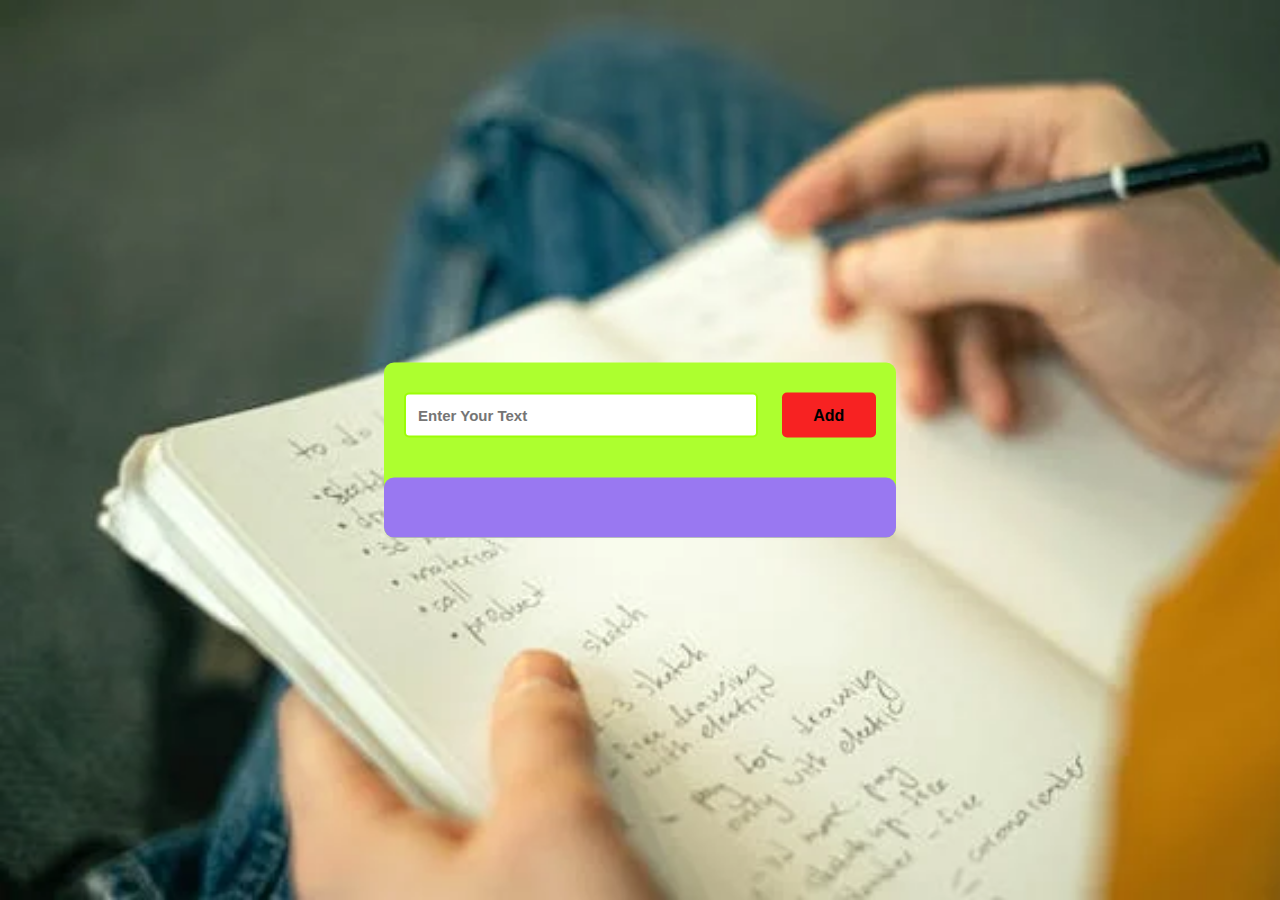
<file: Task4/index.html>
<!DOCTYPE html>
<html lang="en">
<head>
    <meta charset="UTF-8">
    <meta name="viewport" content="width=device-width, initial-scale=1.0">
    <link rel="stylesheet" href="style.css">
    <link rel="stylesheet" href="https://cdnjs.cloudflare.com/ajax/libs/font-awesome/6.4.2/css/all.min.css">
    <title>Document</title>
</head>
<body>
    <div class="container">
        <div id="newtask">
            <input type="text" class="input" placeholder="Enter Your Text">
            <button id="add">Add</button>
        </div>
        <div id="items">

        </div>
    </div>
   <script src="script.js">
   
   </script>
</body>
</html>
</file>
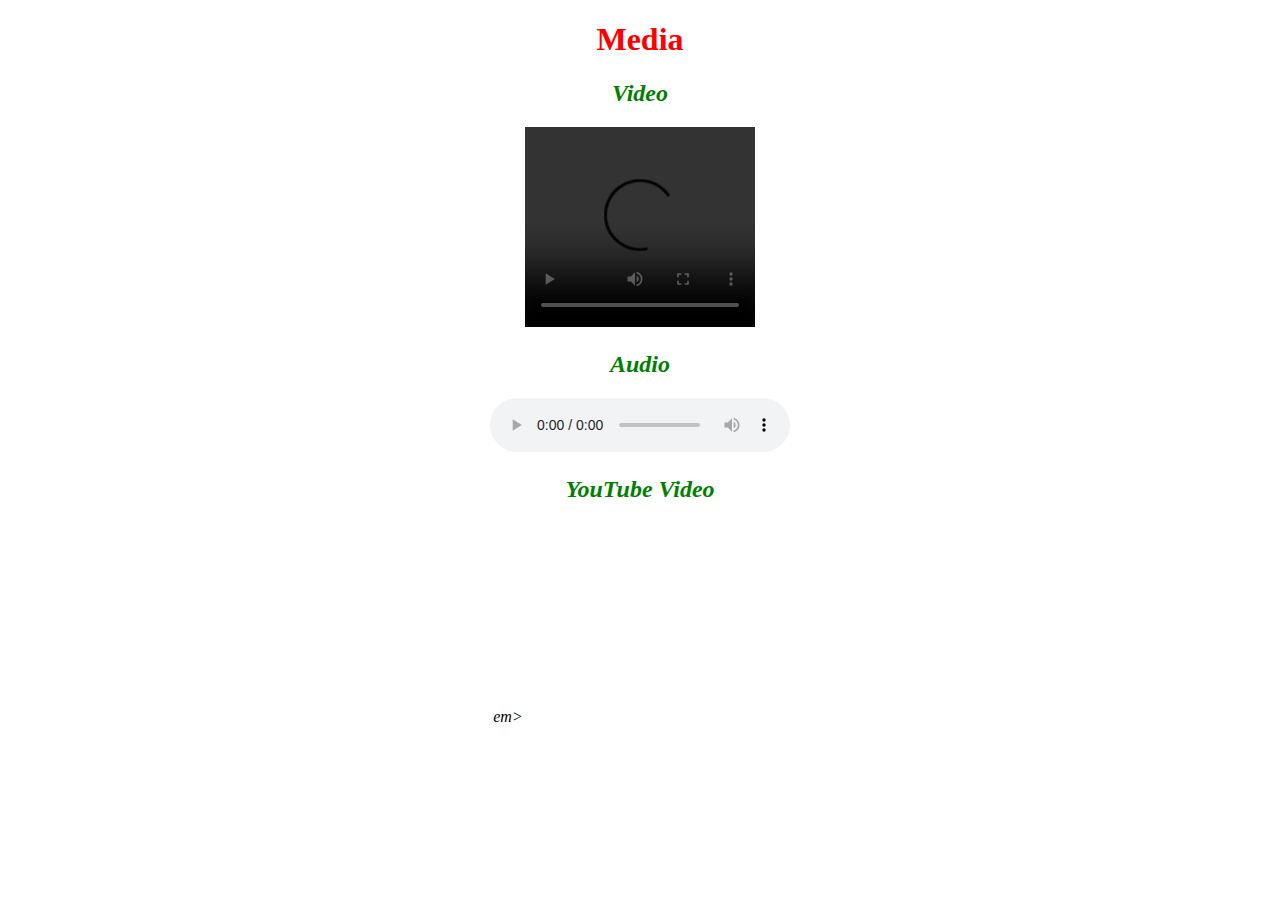
<file: media.html>
<!DOCTYPE html>
<html>
<head>
    <title>Media</title>
</head>
<body>
    <center><h1 style="color: red;"><center><b>Media</b></center></h1>
    <table><h2 style="color: green;"><em>Video</em></h2>
    <video width="230" height="200" controls>
        <source src="C:\Users\91766\Desktop\task\video.MP4" type="video/MP4">
    </video>
    <h2 style="color: green;"><em>Audio</em></h2>
    <audio controls>
        <source src="C:\Users\91766\Desktop\task\audio.MP3" type="audio/MP3">
 </audio>
 <h2 style="color: green;"><em>YouTube Video</h2>em></h2>
 <iframe width="260" height="200" src="https://www.youtube.com/embed/H9nUgvlMXOw" title="YouTube video player" frameborder="0" allow="accelerometer; autoplay; clipboard-write; encrypted-media; gyroscope; picture-in-picture; web-share" allowfullscreen></iframe>
</center>
</body>
</html>
</file>
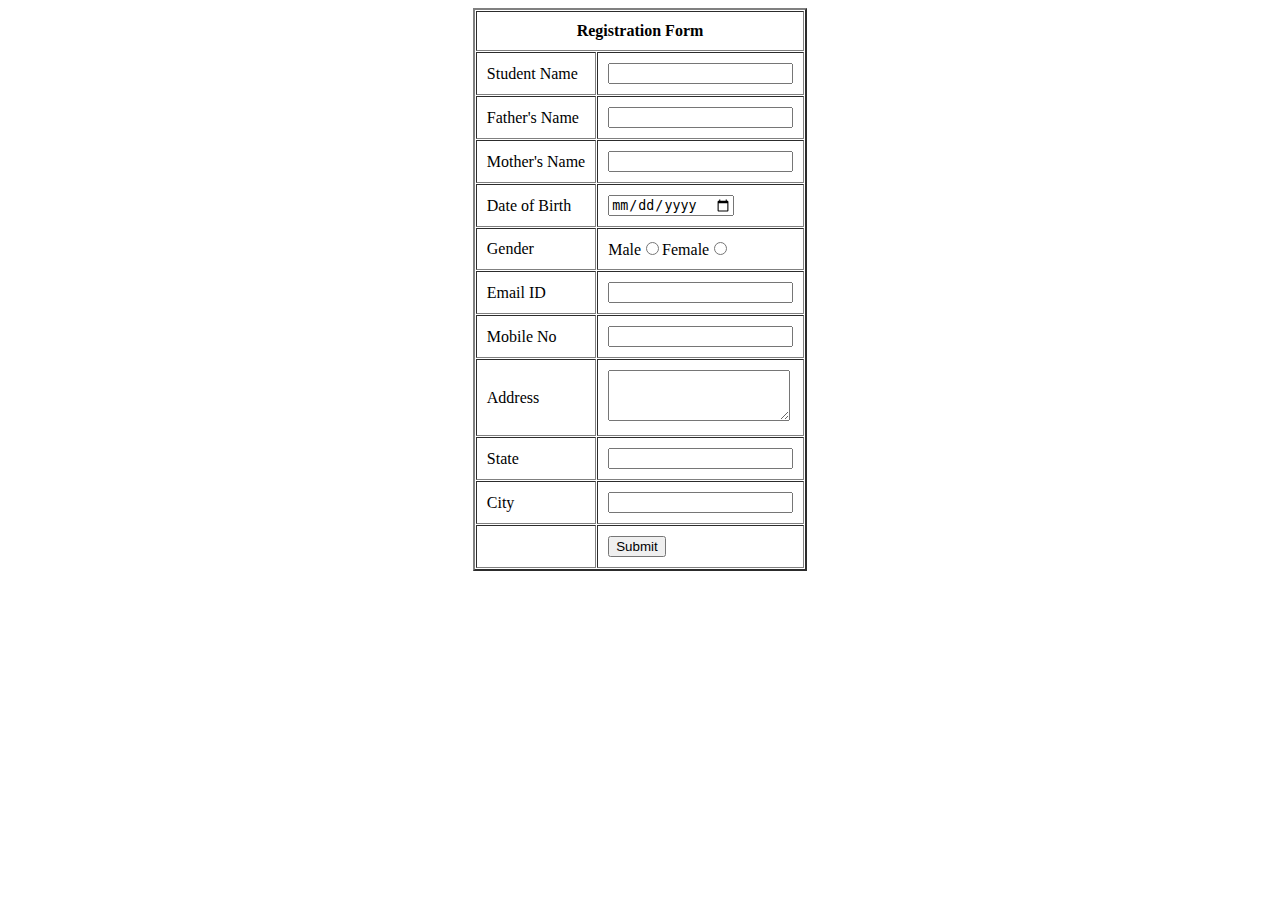
<file: Registration.html>
<!DOCTYPE html>
<html>
<head>
       <title>Form</title>
</head>
<body>
    <center>
    <table border="2" cellpadding="10" cellspacing="1">
        <th colspan="2">Registration Form</th>
        <tr><td>Student Name</td><td><input type="text"></td></tr>
        <tr><td>Father's Name</td><td><input type="text"></td></tr>
        <tr><td>Mother's Name</td><td><input type="text"></td></tr>
        <tr><td>Date of Birth</td><td><input type="date"></td></tr>
        <tr><td>Gender</td><td>Male<input type="radio" name="gender">Female<input type="radio" name="gender"></td></tr>
        <tr><td>Email ID</td><td><input type="email"></td></tr>
        <tr><td>Mobile No</td><td><input type="number"></td></tr>
        <tr><td>Address</td><td><textarea rows="3" cols="20"></textarea></td></tr>
        <tr><td>State</td><td><input type="text"></td></tr>
        <tr><td>City</td><td><input type="text"></td></tr>
        <tr><td></td><td><input type="submit"></td></tr>
    </table>
</center>
</body>
</html>
</file>
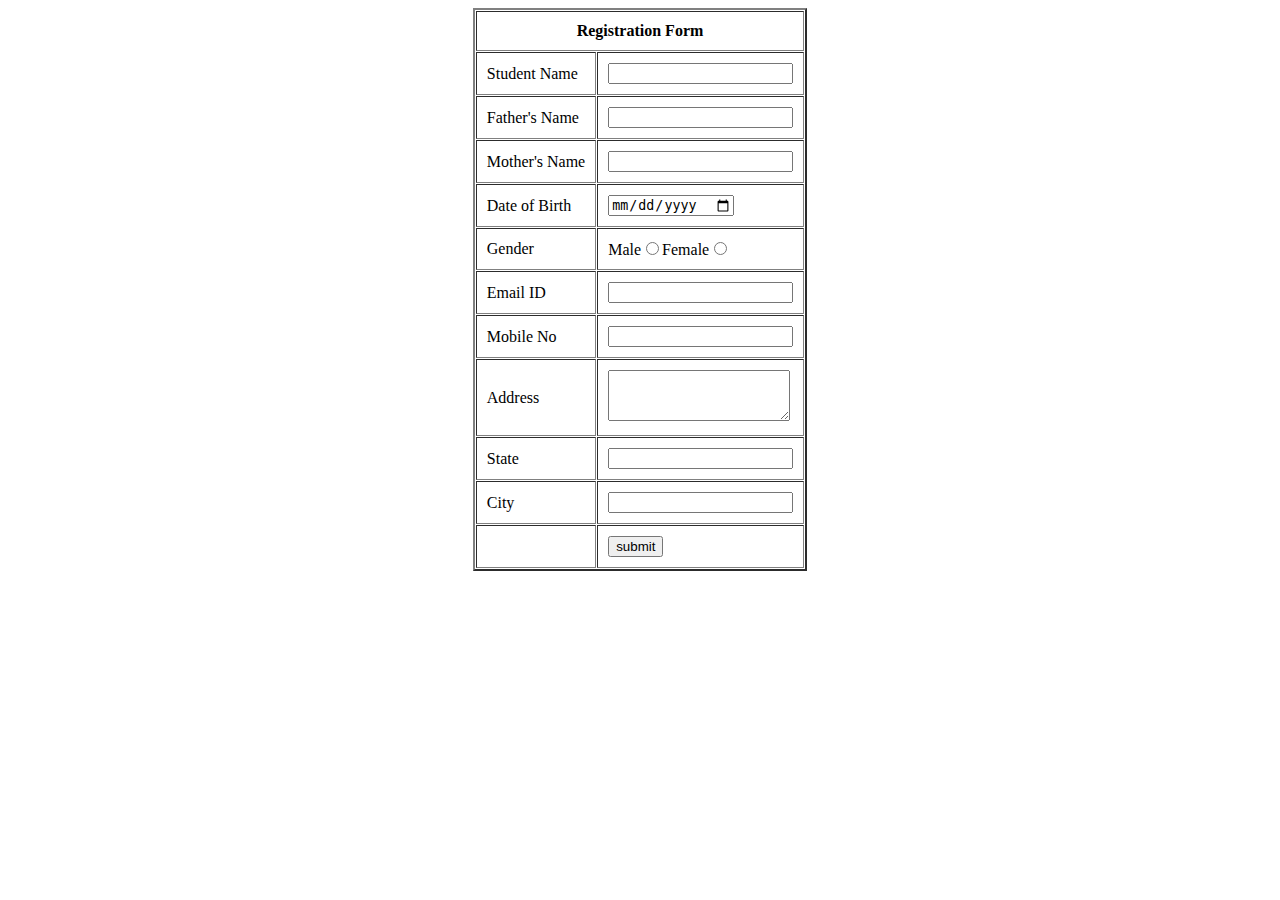
<file: Task - 1/Registrationform.html>
<!DOCTYPE html>
<html>
<head>
       <title>Form</title>
</head>
<body>
    <center>
    <table border="2" cellpadding="10" cellspacing="1">
        <th colspan="2">Registration Form</th>
        <tr><td>Student Name</td><td><input type="text"></td></tr>
        <tr><td>Father's Name</td><td><input type="text"></td></tr>
        <tr><td>Mother's Name</td><td><input type="text"></td></tr>
        <tr><td>Date of Birth</td><td><input type="date"></td></tr>
        <tr><td>Gender</td><td>Male<input type="radio" name="gender">Female<input type="radio" name="gender"></td></tr>
        <tr><td>Email ID</td><td><input type="email"></td></tr>
        <tr><td>Mobile No</td><td><input type="number"></td></tr>
        <tr><td>Address</td><td><textarea rows="3" cols="20"></textarea></td></tr>
        <tr><td>State</td><td><input type="text"></td></tr>
        <tr><td>City</td><td><input type="text"></td></tr>
        <tr><td></td><td><input type="button" value="submit"></td></tr>
    </table>
</center>
</body>
</html>
</file>
<file: Task4/style.css>
*{
    margin: 0;
    top: 0;
    box-sizing: border-box;
}

body{
    background-image: url(images/todo.webp);
    
    background-repeat: no-repeat;
    background-size: cover;
    background-attachment: fixed;
}

.container{
    width: 40%;
    min-width: 450px;
    position: absolute;
    min-height: 100px;
    transform: translate(-50%,-50%);
    top: 50%;
    left: 50%;
    background:greenyellow;
    border-radius: 10px;
    }

    #newtask{
        position: relative;
        padding: 30px 20px;
    }

    #newtask input{
        width: 75%;
        height: 45px;
        font-size: 15px;
        font-weight: bold;
        border: 2px solid rgb(155, 253, 7);
        padding: 12px;
        color: black;
        position: relative;
        border-radius: 5px;
    }

    #newtask input:focus{
        outline: none;
        border-color: rgb(149, 247, 2);
    }

    #add{
        position: relative;
        float: right;
        width: 20%;
        height: 45px;
        border-radius: 5px;
        font-size: 16px;
        font-weight: bold;
        background-color: rgb(247, 34, 34);
        border: none;
        cursor: pointer;
        outline: none;
    }

      #items{
        background-color: rgb(153, 120, 241);
        padding: 30px 20px;
        margin-top: 10px;
        border-radius: 10px;
        width: 100%;
        position: relative;
        }

        .task{
            background-color: aliceblue;   
            height: 50px;
            margin-bottom: 8px;
            padding: 5px 10px;
            display: flex;
            border-radius: 5px;
            align-items: center;
            justify-content: space-between;
            border: 1px solid blue; 
            cursor: pointer;  
          }

          .task span{
            font-size: 15px;
            font-weight: bold;
          }

          .task button{
            background-color: aqua;
            height: 100%;
            width: 40px;
            border-radius: 5px;
            border: none;
            cursor: pointer;
            outline: none;
            
        }
</file>
